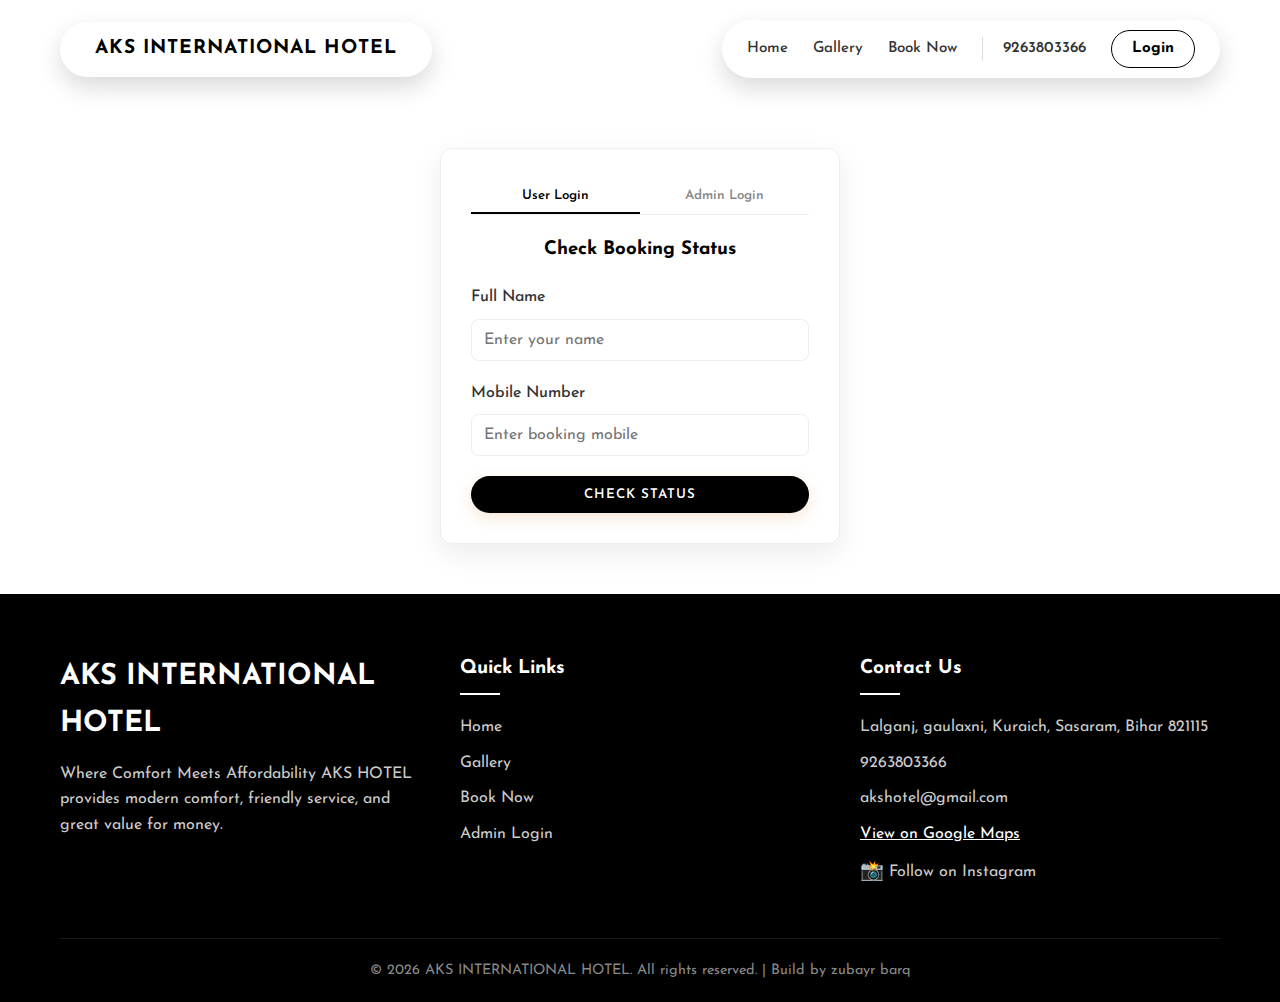
<file: admin.html>
<!DOCTYPE html>
<html lang="en">

<head>
    <meta charset="UTF-8">
    <meta name="viewport" content="width=device-width, initial-scale=1.0">
    <title>Login | AKS INTERNATIONAL HOTEL</title>

    <link rel="stylesheet" href="style.css">
    <style>
        header {
            position: relative;
            background: transparent;
            top: 0;
            padding: 20px 0;
        }


        .login-wrapper {
            max-width: 400px;
            margin: 50px auto;
            background: white;
            padding: 30px;
            border-radius: 12px;
            box-shadow: 0 10px 30px rgba(0, 0, 0, 0.08);
            border: 1px solid #eee;
        }

        .login-tabs {
            display: flex;
            margin-bottom: 20px;
            border-bottom: 1px solid #eee;
        }

        .tab-btn {
            flex: 1;
            padding: 10px;
            border: none;
            background: none;
            cursor: pointer;
            font-weight: 600;
            color: #888;
            border-bottom: 2px solid transparent;
        }

        .tab-btn.active {
            color: var(--primary-color);
            border-bottom-color: var(--primary-color);
        }

        .dashboard-container {
            padding: 40px;
            max-width: 1200px;
            margin: 0 auto;
        }

        /* Hide sections by default */
        .auth-section {
            display: none;
        }

        .auth-section.active {
            display: block;
        }
    </style>
</head>

<body>

    <header>
        <div class="container header-split">
            <!-- Left Pill: Logo -->
            <div class="logo-pill">
                <a href="index.html" class="logo">
                    <span class="logo-mobile">AKS HOTEL</span>
                    <span class="logo-desktop">AKS INTERNATIONAL HOTEL</span>
                </a>
            </div>

            <!-- Right Pill: Nav + Contact + Login -->
            <div class="nav-pill">
                <a href="index.html">Home</a>
                <a href="gallery.html">Gallery</a>
                <a href="booking.html">Book Now</a>
                <span class="phone-item"> 9263803366</span>
                <a href="admin.html" class="btn-login-outline active">Login</a>
            </div>
        </div>
    </header>

    <!-- Login Container -->
    <div id="loginContainer" class="container">
        <div class="login-wrapper">
            <div class="login-tabs">
                <button class="tab-btn active" onclick="switchLoginTab('user')">User Login</button>
                <button class="tab-btn" onclick="switchLoginTab('admin')">Admin Login</button>
            </div>

            <!-- User Login Form -->
            <div id="userLoginSection" class="auth-section active">
                <h3 class="text-center" style="margin-bottom: 20px;">Check Booking Status</h3>
                <form id="userLoginForm">
                    <div class="form-group">
                        <label>Full Name</label>
                        <input type="text" id="userLoginName" required placeholder="Enter your name">
                    </div>
                    <div class="form-group">
                        <label>Mobile Number</label>
                        <input type="tel" id="userLoginMobile" required placeholder="Enter booking mobile">
                    </div>
                    <button type="submit" class="btn btn-primary" style="width: 100%;">Check Status</button>
                </form>
            </div>

            <!-- Admin Login Form -->
            <div id="adminLoginSection" class="auth-section">
                <h3 class="text-center" style="margin-bottom: 20px;">Admin Access</h3>
                <form id="adminLoginForm">
                    <div class="form-group">
                        <label>User ID</label>
                        <input type="text" id="adminUsername" required>
                    </div>
                    <div class="form-group">
                        <label>Password</label>
                        <input type="password" id="adminPassword" required>
                    </div>
                    <button type="submit" class="btn btn-primary" style="width: 100%;">Login</button>
                </form>
            </div>
        </div>
    </div>

    <!-- Admin Dashboard Content -->
    <div id="adminDashboard" style="display: none; background-color: #f8f9fa; min-height: 80vh;">
        <div class="container dashboard-container">
            <div style="display: flex; justify-content: space-between; align-items: center; margin-bottom: 30px;">
                <h1>Admin Dashboard</h1>
                <button id="logoutBtn" class="btn-modern-outline">Logout</button>
            </div>

            <div style="display: flex; gap: 10px; margin-bottom: 20px;">
                <button id="btnAdminWedding" onclick="switchAdminTab('wedding')" class="btn-modern">Wedding
                    Hall</button>
                <button id="btnAdminHotel" onclick="switchAdminTab('hotel')" class="btn-modern-outline"
                    style="background: white;">Hotel Rooms</button>
            </div>

            <div
                style="background: white; border-radius: 12px; padding: 20px; box-shadow: 0 2px 10px rgba(0,0,0,0.05); overflow-x: auto;">
                <table class="booking-table">
                    <thead id="adminTableHead">
                        <tr>
                            <th>Booked Date</th>
                            <th>Customer Name</th>
                            <th>Mobile</th>
                            <th>Payment</th>
                            <th>Status</th>
                            <th>Notes</th>
                        </tr>
                    </thead>
                    <tbody id="bookingTableBody">
                        <!-- Populated by JS -->
                    </tbody>
                </table>
            </div>
        </div>
    </div>

    <!-- User Dashboard Content -->
    <div id="userDashboard" style="display: none; min-height: 60vh;">
        <div class="container dashboard-container">
            <div style="display: flex; justify-content: space-between; align-items: center; margin-bottom: 30px;">
                <h1>My Bookings</h1>
                <button id="userLogoutBtn" class="btn btn-outline">Exit</button>
            </div>

            <div id="userBookingResults" style="display: grid; gap: 20px;">
                <!-- Populated by JS -->
            </div>
        </div>
    </div>


    <!-- Footer -->
    <footer id="contact" class="footer-section">
        <div class="container">
            <div class="footer-grid">
                <!-- Column 1: Brand -->
                <div class="footer-col">
                    <h3 class="footer-logo">AKS INTERNATIONAL HOTEL</h3>
                    <p>Where Comfort Meets Affordability AKS HOTEL provides modern comfort, friendly service, and great
                        value for money.</p>
                </div>

                <!-- Column 2: Links -->
                <div class="footer-col">
                    <h4>Quick Links</h4>
                    <ul>
                        <li><a href="index.html">Home</a></li>
                        <li><a href="gallery.html">Gallery</a></li>
                        <li><a href="booking.html">Book Now</a></li>
                        <li><a href="admin.html">Admin Login</a></li>
                    </ul>
                </div>

                <!-- Column 3: Contact -->
                <div class="footer-col">
                    <h4>Contact Us</h4>
                    <p> Lalganj, gaulaxni, Kuraich, Sasaram, Bihar 821115</p>
                    <p> 9263803366</p>
                    <p> akshotel@gmail.com</p>
                    <p style="margin-top: 10px;">
                        <a href="https://maps.app.goo.gl/ogAz5QDqWC5gkjPQ7" target="_blank"
                            style="color: #fff; text-decoration: underline;">
                            View on Google Maps
                        </a>
                    </p>
                    <p style="margin-top: 10px;">
                        <a href="https://www.instagram.com/diamond_palace.11?igsh=MWw3eGo1NGFjZmRkZA%3D%3D"
                            target="_blank"
                            style="color: #ccc; text-decoration: none; display: flex; align-items: center; gap: 5px;">
                            <span style="font-size: 1.2rem;">📸</span> Follow on Instagram
                        </a>
                    </p>
                </div>
            </div>
            <div class="footer-bottom">
                <p>&copy; 2026 AKS INTERNATIONAL HOTEL. All rights reserved. | Build by zubayr barq</p>
            </div>
        </div>
    </footer>

    <!-- Mobile Fixed Bottom Nav (Sliding) -->
    <div id="mobileBottomNav" class="mobile-bottom-nav">
        <div class="nav-slider-wrapper">
            <!-- Slide 1: Branding -->
            <div class="nav-slide nav-branding">
                <a href="index.html" class="brand-text">AKS INTERNATIONAL HOTEL</a>
            </div>
            <!-- Slide 2: Links -->
            <div class="nav-slide nav-links">
                <a href="index.html">Home</a>
                <a href="gallery.html">Gallery</a>
                <a href="booking.html">Book Now</a>
                <a href="admin.html">Login</a>
            </div>
        </div>
        <!-- Toggle Button (Fixed on Right) -->
        <button id="mobileNavToggleBtn" class="nav-btn">&#9776;</button>
    </div>

    <script src="script.js"></script>
    <script>
        // Simple tab switcher inline for UI speed
        function switchLoginTab(type) {
            document.querySelectorAll('.tab-btn').forEach(b => b.classList.remove('active'));
            document.querySelectorAll('.auth-section').forEach(s => s.classList.remove('active'));

            if (type === 'user') {
                document.querySelectorAll('.tab-btn')[0].classList.add('active');
                document.getElementById('userLoginSection').classList.add('active');
            } else {
                document.querySelectorAll('.tab-btn')[1].classList.add('active');
                document.getElementById('adminLoginSection').classList.add('active');
            }
        }
    </script>
</body>

</html>
</file>
<file: style.css>
@import url('https://fonts.googleapis.com/css2?family=Josefin+Sans:wght@300;400;500;700&family=Noto+Sans+Devanagari:wght@400;500;600;700&display=swap');

:root {
    --primary-color: #000000;
    /* Black */
    --secondary-color: #333333;
    /* Dark Gray */
    --accent-color: #ffffff;
    /* White */
    --text-color: #000000;
    /* Black */
    --bg-color: #ffffff;
    /* White */
    --success-color: #000000;
    /* Black for success too, maybe with underline or icon diff */
    --danger-color: #000000;
    /* Black */
    --light-gray: #f4f4f4;
}

* {
    margin: 0;
    padding: 0;
    box-sizing: border-box;
    font-family: 'Josefin Sans', sans-serif;
}

body {
    background-color: var(--bg-color);
    color: var(--text-color);
    line-height: 1.6;
}

h1,
h2,
h3,
.logo,
.hindi-title {
    font-family: 'Josefin Sans', 'Noto Sans Devanagari', sans-serif;
}

/* Header & Nav */
/* Header & Nav */
header {
    background: transparent;
    padding: 30px 0;
    position: absolute;
    width: 100%;
    z-index: 100;
}

.container {
    max-width: 1200px;
    margin: 0 auto;
    padding: 0 20px;
}

.header-split {
    display: flex;
    justify-content: space-between;
    align-items: center;
}

/* Pills */
.logo-pill {
    background: white;
    padding: 12px 35px;
    border-radius: 50px;
    box-shadow: 0 10px 25px rgba(0, 0, 0, 0.15);
    display: inline-block;
}

.logo {
    font-size: 1.2rem;
    font-weight: 700;
    color: var(--primary-color);

    /* Red Logo Text */
    text-decoration: none;
    letter-spacing: 1px;
    text-transform: uppercase;
}

/* Responsive Logo Visibility */
.logo-mobile {
    display: none;
}

.logo-desktop {
    display: inline;
}

.nav-pill {
    background: white;
    padding: 10px 25px;
    border-radius: 50px;
    box-shadow: 0 10px 25px rgba(0, 0, 0, 0.15);
    display: flex;
    align-items: center;
    gap: 25px;
}

.nav-pill a {
    text-decoration: none;
    color: #333;
    font-weight: 500;
    font-size: 0.95rem;
    transition: color 0.3s;
}

.nav-pill a:hover,
.nav-pill a.active {
    color: #000000;
    font-weight: 700;
}

.phone-item {
    display: flex;
    align-items: center;
    gap: 8px;
    font-weight: 600;
    color: #333;
    border-left: 1px solid #ddd;
    padding-left: 20px;
    font-size: 0.95rem;
}

.phone-icon {
    font-style: normal;
    color: var(--primary-color);
}

.btn-login-outline {
    border: 1px solid var(--primary-color);
    color: #000000 !important;
    padding: 6px 20px;
    border-radius: 20px;
    font-weight: 600;
    transition: all 0.3s;
}

.btn-login-outline:hover {
    background: var(--primary-color);
    color: white !important;
}


/* Hero Section */
.hero {
    width: 100%;
    aspect-ratio: 16/9;
    /* Background removed, managed by slider */
    background: #333;
    display: flex;
    align-items: center;
    justify-content: center;
    text-align: center;
    position: relative;
    color: white;
    overflow: hidden;
}

.hero-image-wrapper {
    position: absolute;
    top: 0;
    left: 0;
    width: 100%;
    height: 100%;
    z-index: 0;
}

.hero-static {
    width: 100%;
    height: 100%;
    object-fit: cover;
}

/* Dark overlay for readability */
.hero-bg-overlay {
    position: absolute;
    top: 0;
    right: 0;
    bottom: 0;
    left: 0;
    background: rgba(0, 0, 0, 0.4);
    /* Darker overlay */
    z-index: 1;
}

.hero-content {
    position: relative;
    z-index: 2;
    max-width: 1200px;
    height: 100%;
    margin: 0 auto;
    padding: 420px;
    display: flex;
    flex-direction: column;
    justify-content: flex-end;
    align-items: center;
    padding-bottom: 30px;
    /* Adjust as needed */
}

.hindi-title {
    font-size: 4rem;
    line-height: 1.5;
    margin-bottom: 20px;
    font-weight: 400;
    /* Hindi font looks better lighter */
    text-shadow: 0 2px 10px rgba(0, 0, 0, 0.5);
}

.highlight-red {
    color: var(--primary-color);
    /* Bright red/pinkish highlight */
    font-weight: 700;
}

.hero-subtitle {
    font-size: 1.3rem;
    margin-bottom: 40px;
    line-height: 1.6;
    text-shadow: 0 1px 5px rgba(0, 0, 0, 0.5);
}

.hero-actions {
    display: flex;
    justify-content: center;
    gap: 20px;
}

.btn-hero-primary {
    background: var(--primary-color);
    /* Vivid Red */
    color: white;
    padding: 15px 40px;
    border-radius: 50px;
    font-size: 1.1rem;
    font-weight: 700;
    border: none;
    text-decoration: none;
    box-shadow: 0 5px 15px rgba(227, 173, 115, 0.4);
    transition: transform 0.2s;
}

.btn-hero-primary:hover {
    transform: translateY(-3px);
    background: #c59762;
}

.btn-hero-whatsapp {
    background: #000000;
    color: white;
    padding: 15px 35px;
    border-radius: 50px;
    font-size: 1.1rem;
    font-weight: 700;
    border: none;
    text-decoration: none;
    transition: transform 0.2s;
}

.btn-hero-whatsapp:hover {
    transform: translateY(-3px);
    background: #333333;
}

.btn-hero-white {
    background: white;
    color: var(--primary-color);
    padding: 15px 35px;
    border-radius: 50px;
    font-size: 1.1rem;
    font-weight: 700;
    border: 1px solid var(--primary-color);
    text-decoration: none;
    box-shadow: 0 5px 15px rgba(255, 255, 255, 0.2);
    display: flex;
    align-items: center;
    gap: 10px;
    transition: transform 0.2s;
}

.btn-hero-white:hover {
    transform: translateY(-3px);
    background: #f8f9fa;
}

/* Sections */
.section-padding {
    padding: 80px 0;
}

#about,
#quick-view,
#reviews {
    padding-top: 45px !important;
    padding-bottom: 45px !important;
}

.section-padding>.container>*:first-child {
    margin-top: 0;
}

.section-title {
    font-size: 2.5rem;
    margin-bottom: 10px;
    color: var(--secondary-color);
}

.section-subtitle {
    margin-bottom: 50px;
    color: #666;
}

.text-center {
    text-align: center;
}

/* Calendar Styling - Reconstructed for Premium/Pill Look */
.calendar-wrapper {
    background: white;
    padding: 40px;
    border-radius: 30px;
    /* More rounded */
    box-shadow: 0 20px 40px rgba(0, 0, 0, 0.08);
    /* Softer shadow */
    max-width: 900px;
    margin: 0 auto;
}

/* Controls Header (Pill Style) */
.calendar-controls {
    display: flex;
    justify-content: space-between;
    align-items: center;
    margin-bottom: 40px;
}

.current-month-display {
    background: white;
    color: var(--primary-color);
    /* Red text */
    padding: 12px 40px;
    border-radius: 50px;
    box-shadow: 0 4px 15px rgba(0, 0, 0, 0.05);
    /* Subtle shadow */
    font-weight: 700;
    font-size: 1.1rem;
    letter-spacing: 1px;
    text-transform: uppercase;
    border: 1px solid #f0f0f0;
}

.control-btn {
    background: transparent;
    border: none;
    font-size: 1.5rem;
    color: #cecece;
    cursor: pointer;
    padding: 0 20px;
    transition: color 0.3s;
}

.control-btn:hover {
    color: #333;
}

/* Grid */
.calendar-grid {
    display: grid;
    grid-template-columns: repeat(7, 1fr);
    gap: 15px;
    /* More space */
    justify-items: center;
}

.weekday-header {
    font-size: 0.8rem;
    font-weight: 600;
    color: #ccc;
    margin-bottom: 10px;
    text-transform: uppercase;
}

/* Calendar Days (Circles with Outlines) */
.calendar-day {
    width: 50px;
    /* Fixed size for perfect circles */
    height: 50px;
    display: flex;
    align-items: center;
    justify-content: center;
    border-radius: 50%;
    /* Circle */
    cursor: pointer;
    font-weight: 600;
    font-size: 0.95rem;
    transition: all 0.2s ease;
    background: white;
    color: #ccc;
    /* Default Disabled-ish color */
    border: 2px solid transparent;
    /* Prepare for border */
}

/* AVAILABLE: Green Outline, Green Text */
.calendar-day.available {
    border-color: var(--success-color);
    /* #2ecc71 */
    color: var(--success-color);
    background: white;
}

.calendar-day.available:hover {
    background-color: var(--success-color);
    color: white;
    transform: scale(1.1);
    box-shadow: 0 5px 15px rgba(46, 204, 113, 0.3);
}

/* BOOKED: Red Dot Indicator */
.calendar-day.booked {
    position: relative;
    font-weight: bold;
    color: #333;
    /* Normal text color */
}

.calendar-day.booked::after {
    content: '';
    position: absolute;
    bottom: 5px;
    left: 50%;
    transform: translateX(-50%);
    width: 5px;
    height: 5px;
    background-color: var(--danger-color);
    border-radius: 50%;
}

.calendar-day.booked:hover {
    background-color: transparent;
    cursor: not-allowed;
}

/* PAST: Faint */
.calendar-day.past {
    color: #eee;
    cursor: default;
}

.empty-slot {
    cursor: default;
}


/* Modal */
.modal {
    display: none;
    position: fixed;
    z-index: 1000;
    left: 0;
    top: 0;
    width: 100%;
    height: 100%;
    background-color: rgba(0, 0, 0, 0.5);
    align-items: center;
    justify-content: center;
    opacity: 0;
    transition: opacity 0.3s ease;
}

.modal.show {
    opacity: 1;
}

.modal-content {
    background-color: #fff;
    padding: 30px;
    border-radius: 16px;
    width: 90%;
    max-width: 400px;
    position: relative;
    transform: translateY(20px);
    transition: transform 0.3s ease;
}

.modal.show .modal-content {
    transform: translateY(0);
}

.close-btn {
    position: absolute;
    top: 15px;
    right: 20px;
    font-size: 24px;
    cursor: pointer;
    color: #aaa;
}

.form-group {
    margin-bottom: 20px;
}

.form-group label {
    display: block;
    margin-bottom: 8px;
    font-weight: 500;
    color: var(--secondary-color);
}

.form-group input {
    width: 100%;
    padding: 12px;
    border: 1px solid #eee;
    border-radius: 8px;
    font-size: 1rem;
    outline: none;
    transition: border-color 0.3s;
}

.form-group input:focus {
    border-color: var(--primary-color);
}

/* Toast */
#toast {
    visibility: hidden;
    min-width: 250px;
    background-color: #333;
    color: #fff;
    text-align: center;
    border-radius: 8px;
    padding: 16px;
    position: fixed;
    z-index: 1001;
    left: 50%;
    bottom: 30px;
    transform: translateX(-50%);
    box-shadow: 0 5px 15px rgba(0, 0, 0, 0.2);
}

/* Booking Dashboard Table */
.booking-table {
    width: 100%;
    border-collapse: collapse;
    min-width: 600px;
}

.booking-table th,
.booking-table td {
    text-align: left;
    padding: 16px;
    border-bottom: 1px solid #f0f0f0;
}

.booking-table th {
    background-color: #f9f9f9;
    font-weight: 600;
    color: var(--secondary-color);
}

.btn-sm:hover {
    opacity: 0.9;
}

/* Footer */
.footer-section {
    background-color: #000000;
    /* Dark Brown/Black */
    color: white;
    padding: 60px 0 20px;
}

.footer-grid {
    display: grid;
    grid-template-columns: repeat(auto-fit, minmax(250px, 1fr));
    gap: 40px;
    margin-bottom: 40px;
}

.footer-col h3.footer-logo {
    font-family: 'Josefin Sans', sans-serif;
    font-size: 1.8rem;
    margin-bottom: 15px;
    color: #ffffff;
}

.footer-col h4 {
    font-size: 1.2rem;
    margin-bottom: 20px;
    color: #ffffff;
    position: relative;
    padding-bottom: 10px;
}

.footer-col h4::after {
    content: '';
    position: absolute;
    bottom: 0;
    left: 0;
    width: 40px;
    height: 2px;
    background: #ffffff;
}

.footer-col ul {
    list-style: none;
}

.footer-col ul li {
    margin-bottom: 10px;
}

.footer-col ul li a {
    color: #ccc;
    text-decoration: none;
    transition: color 0.3s;
}

.footer-col p {
    color: #ccc;
    margin-bottom: 10px;
}

.footer-col ul li a:hover {
    color: var(--primary-color);
    padding-left: 5px;
}

.footer-bottom {
    border-top: 1px solid rgba(255, 255, 255, 0.1);
    padding-top: 20px;
    text-align: center;
    color: #888;
    font-size: 0.9rem;
}

/* Loading Spinner Animation */
@keyframes spin {
    100% {
        transform: rotate(360deg);
    }
}

.spin {
    display: inline-block;
    animation: spin 1s linear infinite;
    font-size: 1.2em;
}

.spinner {
    width: 24px;
    height: 24px;
    border: 3px solid rgba(212, 163, 115, 0.3);
    /* muted primary */
    border-top: 3px solid var(--primary-color);
    border-radius: 50%;
    display: inline-block;
    animation: spin 1s linear infinite;
    vertical-align: middle;
}

/* Filter Tabs (Gallery Redesign) */
.gallery-title {
    font-family: 'Josefin Sans', sans-serif;
    font-size: 3rem;
    font-weight: 400;
    text-transform: uppercase;
    letter-spacing: 2px;
    margin-bottom: 20px;
    color: #333;
}

.gallery-subtitle {
    font-family: 'Josefin Sans', sans-serif;
    font-size: 1.1rem;
    color: #666;
    max-width: 800px;
    margin: 0 auto 50px;
    line-height: 1.8;
}

.gallery-filters {
    display: flex;
    justify-content: center;
    gap: 15px;
    margin-bottom: 50px;
    flex-wrap: wrap;
}

.filter-btn {
    padding: 10px 30px;
    border-radius: 50px;
    border: 1px solid #eee;
    background: white;
    color: #333;
    font-family: 'Josefin Sans', sans-serif;
    font-weight: 500;
    cursor: pointer;
    transition: all 0.3s;
    font-size: 0.95rem;
}

.filter-btn:hover {
    border-color: #ccc;
    background: #f9f9f9;
}

.filter-btn.active {
    background: var(--primary-color);
    /* Gold */
    color: white;
    border-color: #f8052d;
    box-shadow: 0 4px 10px rgba(227, 173, 115, 0.3);
}

.gallery-grid {
    display: grid;
    grid-template-columns: repeat(auto-fill, minmax(300px, 1fr));
    gap: 25px;
}

.gallery-item {
    border-radius: 20px;
    overflow: hidden;
    box-shadow: 0 10px 30px rgba(0, 0, 0, 0.05);
    transition: transform 0.3s;
    height: 300px;
    /* Fixed height for uniformity */
}

.gallery-item img {
    width: 100%;
    height: 100%;
    object-fit: cover;
    transition: transform 0.5s;
}

.gallery-item:hover {
    transform: translateY(-5px);
}

.gallery-item:hover img {
    transform: scale(1.05);
}

/* Mobile Responsiveness */
@media (max-width: 768px) {

    /* Hero Mobile */
    .hero {
        background: #333;
        aspect-ratio: 3/4;
    }

    .hero-subtitle {
        text-wrap: balance;
        padding: 0 15px;
        line-height: 1.5;
    }

    .mobile-only-br {
        display: none !important;
    }

    /* Calendar Responsiveness */
    .calendar-wrapper {
        padding: 20px 10px;
        /* Reduce padding */
        border-radius: 20px;
        width: 100%;
        max-width: 100%;
        overflow-x: hidden;
        /* Prevent horizontal scroll */
        margin-top: 20px;
    }

    .calendar-controls {
        flex-direction: row;
        justify-content: space-between;
        align-items: center;
        margin-bottom: 20px;
    }

    .current-month-display {
        padding: 8px 15px;
        font-size: 1rem;
    }

    .control-btn {
        padding: 0 10px;
        color: #333;
        /* Ensure visibility */
    }



    .calendar-day {
        width: 35px;
        /* Smaller circles */
        height: 35px;
        font-size: 0.8rem;
        border-width: 1.5px;
    }

    .section-padding {
        padding: 60px 0;
    }

    #about,
    #quick-view,
    #reviews {
        padding-top: 30px !important;
        padding-bottom: 30px !important;
    }

    .section-title {
        font-size: 1.8rem;
    }

    .logo-mobile {
        display: inline;
    }

    .logo-desktop {
        display: none;
    }

    /* Ensure container has padding so calendar doesn't touch edges */
    .container {
        padding: 0 15px;
    }

    /* Header Stacking and Bottom Nav for Mobile */
    header {
        padding: 10px 0;
    }

    .header-split {
        flex-direction: column;
        gap: 0;
    }

    /* Top Logo Pill: Floating or just centered */
    .logo-pill {
        width: auto;
        display: inline-flex;
        justify-content: center;
        margin-top: 5px;
        padding: 8px 20px;
        border-bottom: none;
        /* Remove any divider */
    }

    /* Bottom Fixed Nav Pill */
    .nav-pill {
        position: fixed;
        bottom: 20px;
        left: 50%;
        transform: translateX(-50%);
        width: 90%;
        max-width: 380px;
        background: #fff;
        border-radius: 50px;
        flex-direction: row;
        flex-wrap: nowrap;
        justify-content: space-between;
        padding: 8px 10px;
        box-shadow: 0 5px 20px rgba(0, 0, 0, 0.15);
        z-index: 9999;
        border: 1px solid rgba(0, 0, 0, 0.05);
        margin: 0;
    }

    /* clean links */
    .nav-pill a {
        font-size: 0.8rem;
        padding: 6px 4px;
        flex: 1;
        text-align: center;
        white-space: nowrap;
    }

    .nav-pill a.active {
        background: rgba(227, 173, 115, 0.1);
        border-radius: 20px;
    }

    /* Hide phone number */
    .phone-item {
        display: none !important;
    }

    /* Login button adjustment */
    .btn-login-outline {
        border: none;
        padding: 6px 4px;
        color: #333 !important;
        font-weight: 500;
        font-size: 0.8rem;
    }

    .btn-login-outline:hover {
        background: transparent;
        color: #f8052d !important;
    }

    /* Hero Aspect Ratio for Mobile */
    .hero {
        aspect-ratio: 3/4;
        height: auto;
        /* explicit auto height */
    }

    /* Hero Text Sizing */
    .hindi-title {
        font-size: 2.5rem;
        margin-top: 20px;
    }

    .hero-subtitle {
        font-size: 1rem;
        padding: 0 10px;
    }

    .hero-actions {
        flex-direction: column;
        gap: 15px;
        align-items: center;
        width: 100%;
        margin-bottom: -30px;
    }

    .hero-content {
        justify-content: flex-end !important;
        padding-bottom: 80px !important;
    }

    .btn-hero-primary,
    .btn-hero-whatsapp,
    .btn-hero-white {
        font-size: 0.85rem;
        padding: 8px 20px;
        width: auto;
        min-width: 160px;
        justify-content: center;
    }


    /* Gallery Filter Scroll */
    .gallery-filters {
        gap: 10px;
    }

    .filter-btn {
        padding: 8px 20px;
        font-size: 0.85rem;
    }

    .gallery-title {
        font-size: 2rem;
    }

    .about-heading {
        font-size: 2rem;
    }

    .about-desc {
        font-size: 0.95rem;
        /* Slightly larger again for readability */
        padding: 0 15px;
        text-align: justify;
        text-align-last: center;
        /* Center the last line */
    }
}

/* Quick View Slider */
.slider-container {
    position: relative;
    width: 100%;
    max-width: 1000px;
    margin: 0 auto;
    aspect-ratio: 16/9;
    overflow: hidden;
    border-radius: 20px;
    box-shadow: 0 20px 40px rgba(0, 0, 0, 0.1);
    background: #f9f9f9;
}

.slider-wrapper {
    display: flex;
    width: 100%;
    height: 100%;
    transition: transform 0.6s cubic-bezier(0.25, 1, 0.5, 1);
}

.slide {
    width: 100%;
    flex: 0 0 100%;
    height: 100%;
}

.slide img {
    width: 100%;
    height: 100%;
    object-fit: cover;
    display: block;
}

.slider-arrow {
    position: absolute;
    top: 50%;
    transform: translateY(-50%);
    background: rgba(255, 255, 255, 0.3);
    backdrop-filter: blur(5px);
    color: white;
    border: 1px solid rgba(255, 255, 255, 0.5);
    font-size: 1.5rem;
    width: 50px;
    height: 50px;
    display: flex;
    align-items: center;
    justify-content: center;
    cursor: pointer;
    border-radius: 50%;
    transition: all 0.3s;
    user-select: none;
    z-index: 10;
}

.slider-arrow:hover {
    background: white;
    color: var(--primary-color);
    box-shadow: 0 5px 15px rgba(0, 0, 0, 0.2);
}

.prev-arrow {
    left: 20px;
}

.next-arrow {
    right: 20px;
}

.slider-dots {
    position: absolute;
    bottom: 20px;
    left: 50%;
    transform: translateX(-50%);
    display: flex;
    gap: 10px;
    z-index: 10;
}

.dot {
    width: 10px;
    height: 10px;
    background: rgba(255, 255, 255, 0.6);
    border-radius: 50%;
    cursor: pointer;
    transition: all 0.3s;
}

.dot.active {
    background: var(--primary-color);
    transform: scale(1.3);
    box-shadow: 0 2px 5px rgba(0, 0, 0, 0.2);
}

/* Mobile Adjustments */
@media (max-width: 768px) {
    .slider-arrow {
        width: 40px;
        height: 40px;
        font-size: 1.2rem;
    }

    .prev-arrow {
        left: 10px;
    }

    .next-arrow {
        right: 10px;
    }
}

/* About Section */
.about-section {
    background-color: #fff;
    /* padding: 50px 0; Use section-padding */
}

.about-subtitle {
    color: var(--primary-color);
    font-size: 0.9rem;
    font-weight: 700;
    letter-spacing: 2px;
    margin-bottom: 20px;
    text-transform: uppercase;
}

.about-heading {
    font-family: 'Josefin Sans', sans-serif;
    font-size: 3.5rem;
    color: #2f3542;
    margin-bottom: 30px;
    font-weight: 400;
}

.about-desc {
    color: #57606f;
    font-size: 1.1rem;
    line-height: 1.8;
    max-width: 800px;
    margin: 0 auto 40px;
}

.about-desc strong {
    color: #2f3542;
    font-weight: 700;
    /* Bold for hotel name */
}

.about-features {
    display: flex;
    justify-content: center;
    gap: 40px;
    margin-bottom: 50px;
    flex-wrap: wrap;
}

.feature-item {
    display: flex;
    align-items: center;
    gap: 10px;
    font-weight: 600;
    color: #2f3542;
    background: #f1f2f6;
    padding: 10px 25px;
    border-radius: 50px;
}

.check-icon {
    background: #2ed573;
    color: white;
    width: 24px;
    height: 24px;
    border-radius: 50%;
    display: flex;
    align-items: center;
    justify-content: center;
    font-size: 0.8rem;
}

.about-buttons {
    display: flex;
    justify-content: center;
    gap: 20px;
    flex-wrap: wrap;
}

.btn-black {
    background: #1e272e;
    color: white;
    padding: 15px 40px;
    border-radius: 50px;
    font-weight: 600;
    border: none;
    text-decoration: none;
    transition: transform 0.3s;
}

.btn-black:hover {
    transform: translateY(-3px);
    background: #000;
    color: white;
    /* Ensure text stays white */
}

.btn-outline-map {
    background: white;
    color: #2f3542;
    border: 1px solid #dfe4ea;
    padding: 15px 40px;
    border-radius: 50px;
    font-weight: 600;
    text-decoration: none;
    display: flex;
    align-items: center;
    gap: 10px;
    transition: all 0.3s;
    box-shadow: 0 5px 15px rgba(0, 0, 0, 0.05);
}

.btn-outline-map:hover {
    border-color: #ccc;
    transform: translateY(-3px);
}

/* Responsive */
@media (max-width: 768px) {
    .about-heading {
        font-size: 2.2rem;
    }

    .about-features {
        flex-direction: column;
        gap: 15px;
        align-items: center;
    }

    .about-buttons {
        flex-direction: column;
        align-items: stretch;
        padding: 0 20px;
    }

    .btn {
        text-align: center;
        justify-content: center;
    }
}

/* Admin/User Login and Booking Button Styling */
.login-wrapper .btn-primary,
#bookingForm .btn-primary,
#hotelBookingForm .btn-primary,
#reviewVerifyForm .btn-primary,
#reviewSubmitForm .btn-primary {
    background-color: #000000 !important;
    color: white !important;
    border-radius: 50px !important;
    /* Pill shape */
    padding: 12px 30px !important;
    font-weight: 600;
    text-transform: uppercase;
    letter-spacing: 1px;
    border: none;
    transition: all 0.3s ease;
    box-shadow: 0 5px 15px rgba(227, 173, 115, 0.3);
    width: 100%;
}

.login-wrapper .btn-primary:hover,
#bookingForm .btn-primary:hover,
#hotelBookingForm .btn-primary:hover,
#reviewVerifyForm .btn-primary:hover,
#reviewSubmitForm .btn-primary:hover {
    background-color: #d49a5e !important;
    transform: translateY(-2px);
    box-shadow: 0 8px 20px rgba(227, 173, 115, 0.4);
}

/* Reviews Section */
.reviews-section {
    background-color: #f9f9f9;
    /* padding: 80px 0; Handled by .section-padding */
}

.reviews-slider-wrapper {
    position: relative;
    max-width: 900px;
    margin: 40px auto;
    overflow: hidden;
    padding: 20px;
}

.reviews-container {
    display: flex;
    gap: 20px;
    transition: transform 0.5s ease-in-out;
}

.review-card {
    flex: 0 0 100%;
    /* Mobile first: 1 card per view */
    background: white;
    padding: 30px;
    border-radius: 12px;
    box-shadow: 0 5px 20px rgba(0, 0, 0, 0.05);
    text-align: center;
    border: 1px solid #eee;
}

@media (min-width: 768px) {
    .review-card {
        flex: 0 0 calc(33.333% - 20px);
        /* 3 cards on desktop */
    }
}

.review-text {
    font-style: italic;
    color: #555;
    margin-bottom: 20px;
    font-size: 1rem;
    line-height: 1.6;
}

.reviewer-name {
    font-weight: 700;
    color: #2f3542;
    margin-bottom: 5px;
}

.review-date {
    font-size: 0.85rem;
    color: #999;
}

.review-rating {
    color: #FFD700;
    font-size: 1.2rem;
    margin-bottom: 15px;
}

/* Review Arrows */
.review-arrow {
    position: absolute;
    top: 50%;
    transform: translateY(-50%);
    background: white;
    width: 40px;
    height: 40px;
    border-radius: 50%;
    border: 1px solid #eee;
    box-shadow: 0 2px 10px rgba(0, 0, 0, 0.1);
    cursor: pointer;
    z-index: 10;
    font-size: 1.2rem;
    color: #333;
    transition: all 0.3s;
}

.review-arrow:hover {
    background: var(--primary-color);
    color: white;
    border-color: var(--primary-color);
}

.prev-review {
    left: 0;
}

.next-review {
    right: 0;
}

/* Star Rating CSS */
.star-rating {
    display: flex;
    flex-direction: row-reverse;
    justify-content: center;
    gap: 5px;
}

.star-rating input {
    display: none;
}

.star-rating label {
    font-size: 2rem;
    color: #ddd;
    cursor: pointer;
    transition: color 0.2s;
}

.star-rating input:checked~label,
.star-rating label:hover,
.star-rating label:hover~label {
    color: #FFD700;
}

/* Utility classes for responsive line breaks */
.mobile-br {
    display: none;
}

.desktop-br {
    display: block;
}

@media (max-width: 768px) {
    .mobile-br {
        display: block;
    }

    .desktop-br {
        display: none;
    }
}

/* Utility for mobile line breaks */
@media (max-width: 768px) {
    .mobile-only-br {
        display: block;
        margin-bottom: 5px;
        /* Optional spacing */
    }
}

@media (min-width: 769px) {
    .mobile-only-br {
        display: none;
    }
}

/* Mobile Adjustments for About Text */
@media (max-width: 768px) {
    .desktop-br {
        display: none;
    }

    .about-desc {
        text-align: justify;
        padding: 0 15px;
        /* Ensure readable padding */
    }
}

/* Modern Button Styling (Admin Dashboard) */
.btn-modern {
    background-color: #000000;
    color: white;
    border-radius: 50px;
    padding: 12px 30px;
    font-weight: 600;
    text-transform: uppercase;
    letter-spacing: 1px;
    border: none;
    transition: all 0.3s ease;
    box-shadow: 0 5px 15px rgba(227, 173, 115, 0.3);
    cursor: pointer;
    font-size: 0.9rem;
}

.btn-modern:hover {
    background-color: #ffffff;
    color: #000000;
    transform: translateY(-2px);
    box-shadow: 0 8px 20px rgba(0, 0, 0, 0.2);
    border: 1px solid #000000;
    /* Add border for visibility */
}

.btn-modern-outline {
    background-color: white;
    color: #000000;
    border: 1px solid #ddd;
    border-radius: 50px;
    padding: 12px 30px;
    font-weight: 600;
    text-transform: uppercase;
    letter-spacing: 1px;
    transition: all 0.3s ease;
    cursor: pointer;
    font-size: 0.9rem;
}

.btn-modern-outline:hover {
    border-color: #000000;
    background-color: #f9f9f9;
    color: #d49a5e;
}

/* Room Selection Grid (Global) */
.room-btn {
    padding: 10px;
    border: 2px solid #ddd;
    border-radius: 8px;
    background: white;
    cursor: pointer;
    font-weight: bold;
    transition: all 0.3s;
    text-align: center;
    display: flex;
    align-items: center;
    justify-content: center;
}

.room-btn.available {
    border-color: #2ecc71;
    color: #2ecc71;
}

.room-btn.available:hover {
    background-color: #2ecc71;
    color: white;
}

.room-btn.selected {
    background-color: #2ecc71 !important;
    /* Green background */
    color: white !important;
    border-color: #2ecc71 !important;
    transform: scale(1.05);
    box-shadow: 0 5px 15px rgba(46, 204, 113, 0.4);
}

.room-btn.booked {
    background-color: #ffebee;
    border-color: #ef5350;
    color: #ef5350;
    cursor: not-allowed;
    opacity: 0.7;
    text-decoration: line-through;
}

.room-btn.skeleton {
    background-color: #f0f0f0;
    border: none;
    height: 40px;
    animation: pulse 1.5s infinite;
}

@keyframes pulse {
    0% {
        opacity: 0.6;
    }

    50% {
        opacity: 1;
    }

    100% {
        opacity: 0.6;
    }
}

/* Lightbox Styles */
#galleryLightbox {
    position: fixed;
    z-index: 2000;
    left: 0;
    top: 0;
    width: 100%;
    height: 100%;
    background-color: rgba(0, 0, 0, 0.9);
    display: none;
    align-items: center;
    justify-content: center;
    opacity: 0;
    transition: opacity 0.3s ease;
}

#galleryLightbox.show {
    opacity: 1;
}

.lightbox-content {
    max-width: 90%;
    max-height: 90%;
    border-radius: 8px;
    box-shadow: 0 0 20px rgba(0, 0, 0, 0.5);
    transform: scale(0.8);
    transition: transform 0.3s ease;
}

#galleryLightbox.show .lightbox-content {
    transform: scale(1);
}

.lightbox-close {
    position: absolute;
    top: 20px;
    right: 30px;
    color: white;
    font-size: 40px;
    font-weight: bold;
    cursor: pointer;
    transition: color 0.3s;
    z-index: 2001;
}


/* Slider Label Styles */
.slide {
    position: relative;
}

.slider-label {
    position: absolute;
    bottom: 20px;
    right: 20px;
    background: rgba(0, 0, 0, 0.6);
    color: white;
    padding: 8px 20px;
    border-radius: 5px;
    font-family: 'Josefin Sans', sans-serif;
    font-size: 1.2rem;
    font-weight: 600;
    z-index: 10;
    text-transform: uppercase;
    letter-spacing: 1px;
}

/* =========================================
   Mobile Fixed Bottom Nav Styles (Rectangular Bottom Bar)
   ========================================= */

/* Default: Hidden on Desktop */
.mobile-bottom-nav,
.mobile-nav-popup {
    display: none;
}

@media (max-width: 768px) {

    /* CRITICAL: Hide Existing Header (Top Pill) on Mobile */
    header {
        display: none !important;
    }

    /* Mobile Bottom Nav Container (Rectangle) */
    .mobile-bottom-nav {
        display: flex;
        justify-content: space-between;
        align-items: center;
        flex-wrap: nowrap;
        position: fixed;
        bottom: 0;
        left: 0;
        width: 100%;
        height: 60px;
        background: white;
        z-index: 10002;
        box-shadow: 0 -2px 10px rgba(0, 0, 0, 0.1);
        padding: 0 10px 0 20px;
        box-sizing: border-box;
        border-top: 1px solid #eee;
    }

    /* Slider Wrapper */
    .nav-slider-wrapper {
        display: flex;
        flex-wrap: nowrap;
        align-items: center;
        overflow: hidden;
        flex: 1;
        height: 100%;
        position: relative;
    }

    /* Slides */
    .nav-slide {
        flex: 0 0 100%;
        width: 100%;
        height: 100%;
        display: flex;
        align-items: center;
        transition: transform 0.4s cubic-bezier(0.25, 1, 0.5, 1);
        padding-right: 10px;
        box-sizing: border-box;
    }

    /* Branding Slide */
    .nav-branding {
        justify-content: center;
    }

    .brand-text {
        font-family: 'Josefin Sans', sans-serif;
        font-weight: 700;
        font-size: 1rem;
        color: var(--secondary-color);
        letter-spacing: 1px;
        text-transform: uppercase;
        white-space: nowrap;
        overflow: hidden;
        text-overflow: ellipsis;
        text-decoration: none;
        /* Ensure no underline if it's a link */
        cursor: pointer;
    }

    /* Links Slide */
    .nav-links {
        justify-content: space-between;
        /* Spread links */
    }

    .nav-links a {
        color: #333;
        text-decoration: none;
        font-family: 'Josefin Sans', sans-serif;
        font-weight: 600;
        font-size: 0.85rem;
        text-transform: uppercase;
        white-space: nowrap;
    }

    .nav-links a:hover,
    .nav-links a:active {
        color: var(--primary-color);
    }

    /* Active State (Slide Left) */
    .mobile-bottom-nav.slide-active .nav-slide {
        transform: translateX(-100%);
    }

    /* Toggle Button */
    .nav-btn {
        background: none;
        border: none;
        font-size: 1.6rem;
        color: var(--primary-color);
        cursor: pointer;
        padding: 0 10px;
        line-height: 1;
        transition: transform 0.3s ease, rotate 0.3s ease;
        margin-left: 10px;
        min-width: 40px;
        z-index: 10003;
    }

    .mobile-bottom-nav.slide-active .nav-btn {
        transform: rotate(90deg);
    }
}

@media (max-width: 768px) {
    .slider-label {
        font-size: 0.6rem;
        padding: 5px 12px;
        bottom: 10px;
        right: 10px;
    }
}

/* Responsive Input Group - Horizontal on desktop, Vertical on mobile */
.input-group-row {
    display: flex;
    gap: 15px;
}

@media (max-width: 768px) {
    .input-group-row {
        flex-direction: column;
    }

    /* Force horizontal row on mobile for specific inputs */
    .input-group-row.mobile-horizontal {
        flex-direction: row;
        gap: 10px;
    }

    .input-group-row.mobile-horizontal>div {
        flex: 1;
    }

    /* Adjust label/input key for smaller space */
    .input-group-row.mobile-horizontal label {
        font-size: 0.8rem;
        white-space: nowrap;
        overflow: hidden;
        text-overflow: ellipsis;
    }

    .input-group-row.mobile-horizontal input {
        padding: 8px;
        font-size: 0.9rem;
    }
}

/* Mobile Action Buttons (WhatsApp / Call) */
@media (max-width: 768px) {
    .mobile-action-buttons {
        display: flex;
        flex-direction: column;
        align-items: center;
        gap: 15px;
        margin: 20px auto;
        width: 100%;
        max-width: 300px;
        padding-bottom: 20px;
    }

    .action-btn {
        display: block;
        width: 100%;
        padding: 12px 0;
        text-align: center;
        border-radius: 50px;
        text-decoration: none;
        font-family: 'Josefin Sans', sans-serif;
        font-weight: 700;
        font-size: 1.1rem;
        box-shadow: 0 4px 10px rgba(0, 0, 0, 0.15);
        transition: transform 0.2s;
    }

    .action-btn:active {
        transform: scale(0.98);
    }

    .whatsapp-btn {
        background-color: black;
        color: white;
        border: 2px solid black;
    }

    .call-btn {
        background-color: white;
        color: black;
        border: 2px solid white;
    }
}
</file>
